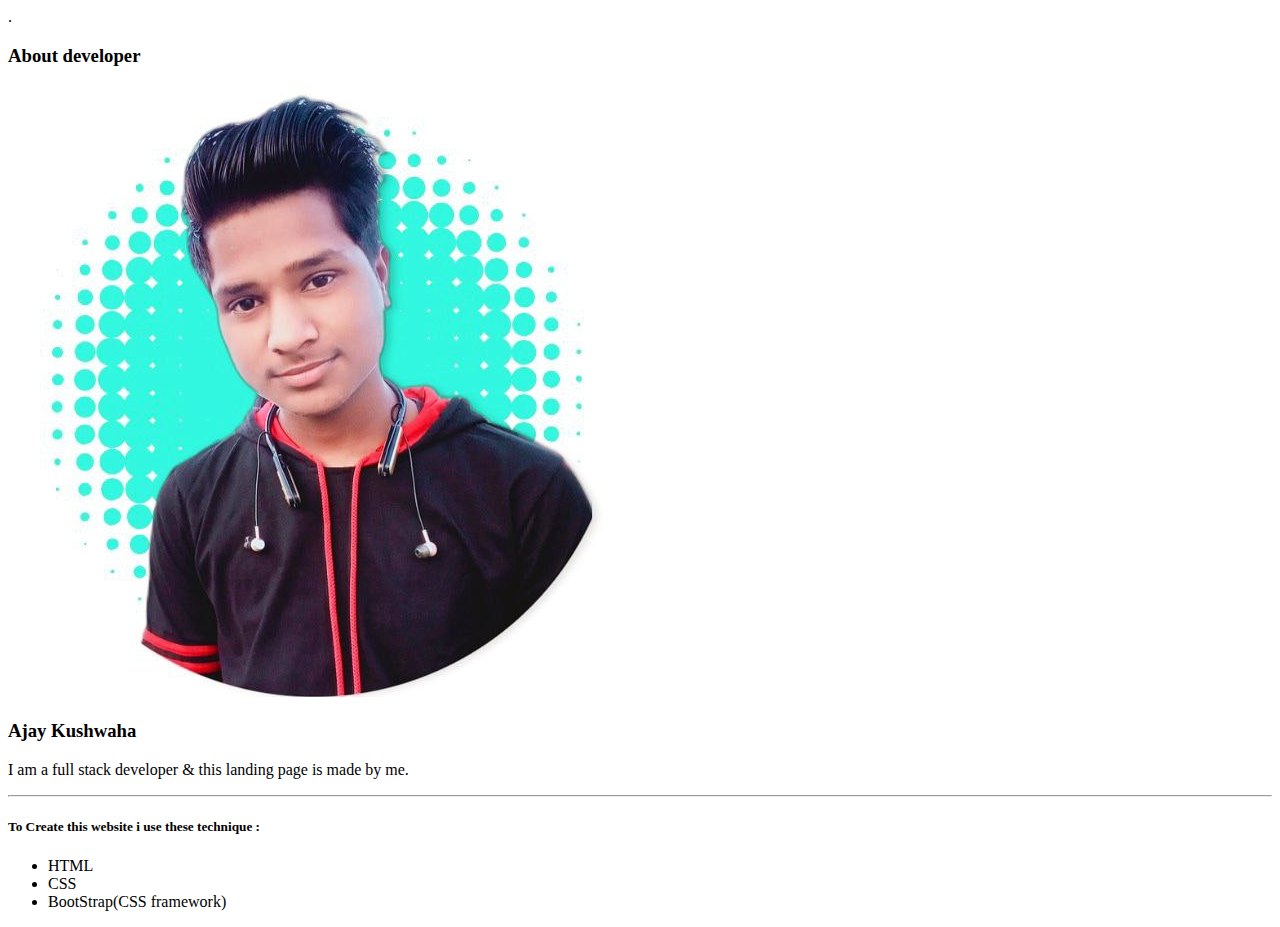
<file: about_dev.html>
<!DOCTYPE html>
<html lang="en">

<head>
    <meta charset="UTF-8">
    <meta name="viewport" content="width=device-width, initial-scale=1.0">
    <title>Developer</title>
    <link rel="web icon" href="./media/dog1.png" type="img">
    <!-- bootstrap link -->
    <link href="https://cdn.jsdelivr.net/npm/bootstrap@5.3.0/dist/css/bootstrap.min.css" rel="stylesheet"
        integrity="sha384-9ndCyUaIbzAi2FUVXJi0CjmCapSmO7SnpJef0486qhLnuZ2cdeRhO02iuK6FUUVM" crossorigin="anonymous">
    <!-- bootstrap icon link -->
    <link rel="stylesheet" href="https://cdn.jsdelivr.net/npm/bootstrap-icons@1.10.5/font/bootstrap-icons.css">
    <link rel="stylesheet" href="./style.css">
</head>

<body>
    <div class="container-fluid ">.
        <div class="row justify-content-center mt-3  text-center">
            <div class=" dev-head col-12 bg-danger text-white ">
                <h3>About developer</h3>
            </div>
            <div class="col-12 mt-4">
                <div class="row justify-content-center align-items-center">
                    <div class="col-md-3 align-items-center" id="dev-img">
                        <img class="img-fluid align-items-center" src="./media/dev-img.jpg" alt="">
                    </div>
                    <div class="col-md-8 col-11 ps-md-5  text-start " id="dev-detail">
                        <h3 class="dev-name  pb-3  text-center text-md-start">Ajay Kushwaha</h3>
                        <p>I am a full stack developer & this landing page is made by me.</p>
                        <hr>
                        <h5 id="tech">To Create this website i use these technique :</h4>
                            <ul type="disc">
                                <li>HTML</li>
                                <li>CSS</li>
                                <li>BootStrap(CSS framework)</li>
                            </ul>
                    </div>
                </div>
            </div>
        </div>
    </div>
    <!-- Javascript -->
    <script src="https://cdn.jsdelivr.net/npm/bootstrap@5.3.0/dist/js/bootstrap.bundle.min.js"
        integrity="sha384-geWF76RCwLtnZ8qwWowPQNguL3RmwHVBC9FhGdlKrxdiJJigb/j/68SIy3Te4Bkz" crossorigin="anonymous">
    </script>
</body>

</html>
</file>
<file: style.css>
/* nav start */
#top_nav {
  background-color: #daac00;
  padding: 10px 8%;
}
.navbar-brand {
  width: 10em;
}
.nav-link,
.nav-item {
  font-size: 20px;
  font-weight: 500;
  color: white;
  padding-left: 20px;
}
#searchbox {
  border: 0px;
  border-radius: 0px;
  background-color: #fcc302;
  color: white;
  box-shadow: 5px 10px 11px 0px #00000021;
  position: relative;
  left: 47px;
}
#searchbox::placeholder {
  color: white;
}
#searchbtn {
  z-index: 3;
  background-color: #00bec9;
  color: white;
  border: 0px;
  border-radius: 0px;
}
#h_b_btn {
  border: 0px;
}
#h_b_btn img {
  width: 50px;
}
.navbar-toggler {
  border: 0px !important;
}
/* banner start */
#banner {
  background-color: #fcc302;
  padding-bottom: 20px;
}
#bannertext h1 {
  color: white;
  font-size: 70px;
  margin-top: 100px;
}
#bannertext p {
  color: white;
  font-size: 24px;
  margin-top: 30px;
  margin-bottom: 20px;
  padding-right: 40px;
}
#bannerimg img {
  padding-top: 20px;
}
#banner-btn-1 {
  background-color: #00bec9;
  border: 2px solid #00bec9;
  color: white;
}
#banner-btn-2 {
  color: white;
  border: 2px solid white;
  margin-left: 15px;
}
/* service start */
#service-text {
  padding-top: 10%;
  padding-bottom: 5%;
}
#service-btn {
  color: white;
  background-color: #fcc302;
  border: 1px solid #fcc302;
}
#service-img {
  display: flex;
  justify-content: center;
  margin-left: 10%;
  margin-top: 5%;
}
#color-div {
  background-color: #fcc302;
  width: 10em;
  height: 10em;
  bottom: -40px;
  left: 40px;
  position: absolute;
  z-index: 2;
}
#s-img {
  width: 70%;
  position: relative;
  z-index: 3;
}
/* counter start */
#counter-section {
  background-color: #fcc302;
}
#counter-icon {
  font-size: 60px;
}
/* blog start */
.blog-title {
  font-weight: bolder;
  font-size: 50px;
}
.blog-p {
  font-size: 20px;
}
.article-detail {
  border: 1px solid rgb(128, 128, 128);
  padding-left: 3px;
  border-top: 0;
}
.article-date,
.article-link {
  color: #00bec9;
  text-decoration: none;
}
/* footer */
#footer {
  background-color: #343434;
  padding-top: 80px;
  padding-bottom: 80px;
}
#footer a {
  color: rgb(212, 211, 211);
  text-decoration: none;
}
#footer-form {
  margin-bottom: 10px;
}
#footer-search-box {
  background-color: #fcc302;
  color: white;
  border: 0;
  padding: 8px;
  width: 100%;
  max-width: 250px;
  position: relative;
  left: 10px;
}
#footer-search-submit {
  background-color: #00bec9;
  border: 0;
  border-radius: 0;
  padding: 8px 40px;
}
.social-icon {
  font-size: 20px;
  padding-left: 3px;
}
@media only screen and (max-width: 1300px) {
  #bannertext h1 {
    font-size: 50px;
  }
  #s-img {
    width: 80%;
  }
  @media only screen and (max-width: 1150px) {
    #footer-search-box {
      max-width: 150px;
    }
  }
  @media only screen and (max-width: 850px) {
    #footer-search-box {
      max-width: 100px;
    }
  }
}
@media only screen and (max-width: 950px) {
  #top_nav {
    padding-bottom: 25px;
  }
  #search {
    position: relative;
    right: 10px;
  }
  #bannertext h1 {
    font-size: 35px;
    margin-bottom: 10px;
    margin-top: 45px;
  }
  #bannertext p {
    font-size: 20px;
    margin-top: 10px;
  }
  #bannerimg img {
    width: 85%;
    padding-left: 20px;
  }
  #service-text h1 {
    font-size: 25px;
  }
}
@media only screen and (max-width: 768px) {
  #banner {
    padding-bottom: 30px;
  }
  #search {
    position: relative;
    right: 8px;
    padding-bottom: 10px;
  }
  #service-text h1 {
    font-size: 29px;
  }
  #service-text p {
    font-size: 20px;
    padding-right: 30px;
  }
  #service-img {
    margin: 0;
  }
  #service-img img {
    width: 70%;
  }
  #color-div {
    height: 15em;
    width: 15em;
    left: 45px;
    bottom: -50px;
  }
  #footer {
    padding-top: 10px;
  }
  #footer h4 {
    margin-top: 20px;
  }
  #footer-search-box {
    max-width: 200px;
  }
}
@media only screen and (max-width: 500px) {
  .navbar-brand {
    width: 6em;
  }
  #h_b_btn img {
    width: 35px;
  }
  #top_nav {
    padding: 0px;
  }
  .nav-link,
  .nav-item {
    font-size: 15px;
    font-weight: 500;
    color: white;
    padding-left: 20px;
  }
  #bannertext p {
    padding: 0px;
    font-size: 13px;
  }
  #bannertext h1 {
    font-size: 24px;
  }
  #color-div {
    left: -5px;
    bottom: -20px;
    width: 15em;
    height: 15em;
  }
  #service-img {
    padding: 0;
    margin: 0;
  }
  #service-img img {
    width: 90%;
    padding: 10px;
  }
  /* blog */
  .blog-title {
    font-size: 40px;
  }
  .blog-p {
    font-size: 15px;
  }
}
@media only screen and (max-width: 350px) {
  #footer-search-box {
    max-width: 120px;
  }
}
/* dev-detail start */
@media only screen and (max-width: 1000px) {
  #dev-img {
    width: 30%;
  }
}
@media only screen and (max-width: 850px) {
  #dev-img {
    width: 33%;
  }
}
@media only screen and (max-width: 500px) {
  .dev-name {
    font-size: 20px;
  }
  #dev-detail h5 {
    font-size: 15px;
  }
  #dev-detail p,
  li {
    font-size: 13px;
  }
}
</file>
